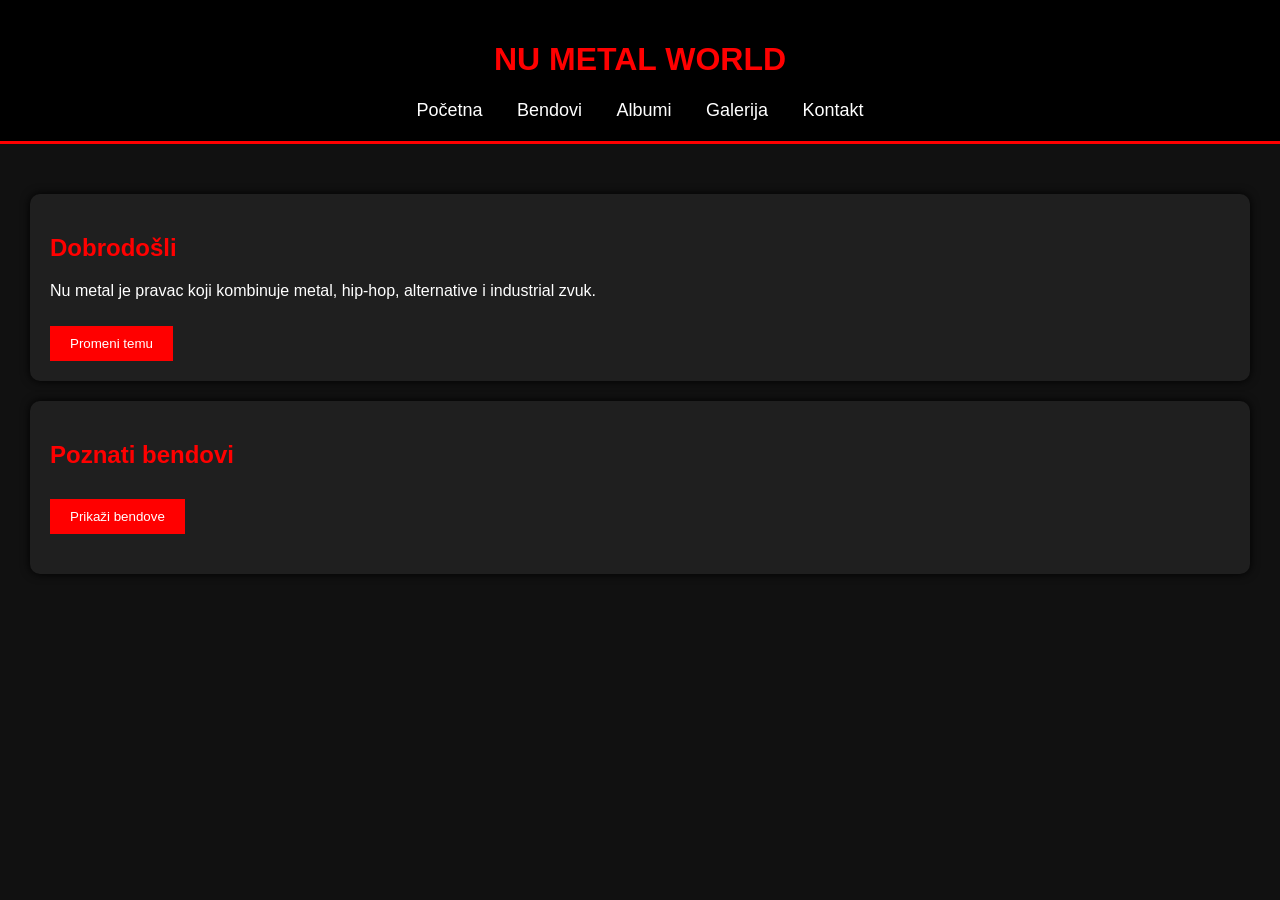
<file: index.html>
<html lang="sr">
<head>
    <meta charset="UTF-8">
    <meta name="viewport" content="width=device-width, initial-scale=1.0">
    <title>Nu Metal</title>
    <link rel="stylesheet" href="style.css">
</head>
<body>
<script src="script.js"></script>
    <header>
    <h1>NU METAL WORLD</h1>

    <nav>
        <a href="index.html">Početna</a>
        <a href="bendovi.html">Bendovi</a>
        <a href="albumi.html">Albumi</a>
        <a href="galerija.html">Galerija</a>
        <a href="kontakt.html">Kontakt</a>
    </nav>
</header>

<main>

    <div class="kartica">
        <h2>Dobrodošli</h2>

        <p>
            Nu metal je pravac koji kombinuje metal, hip-hop,
            alternative i industrial zvuk.
        </p>

        <button onclick="promeniTemu()">
            Promeni temu
        </button>
    </div>

    <div class="kartica">
        <h2>Poznati bendovi</h2>

        <button onclick="ucitajBendove()">
            Prikaži bendove
        </button>

        <div id="rezultat"></div>
    </div>

</main>


</body>
</html>
</file>
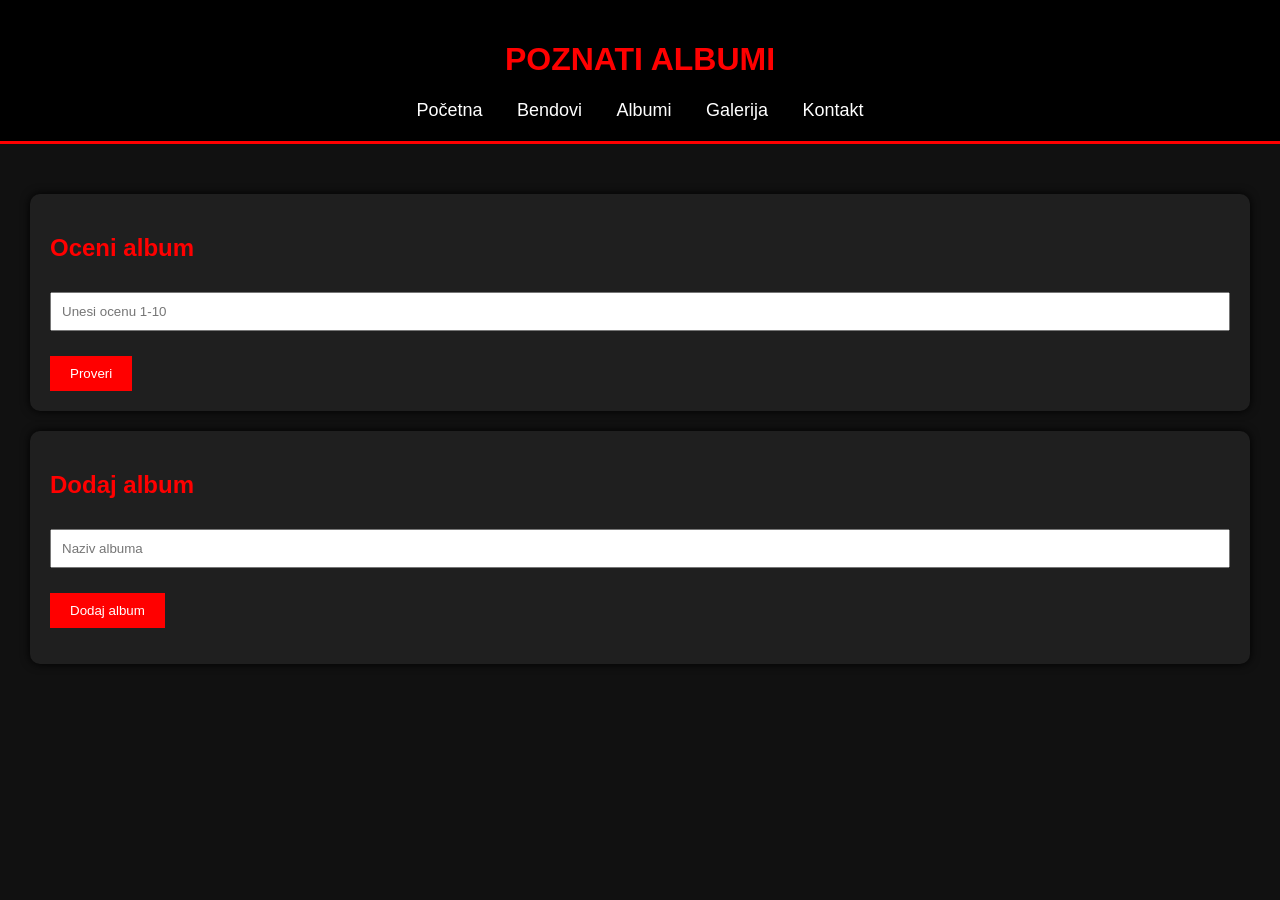
<file: albumi.html>
<html lang="sr">
<head>
    <meta charset="UTF-8">
    <meta name="viewport" content="width=device-width, initial-scale=1.0">
    <title>Albumi</title>
    <link rel="stylesheet" href="style.css">
</head>
<body>

<script src="script.js"></script>

<header>
    <h1>POZNATI ALBUMI</h1>

    <nav>
        <a href="index.html">Početna</a>
        <a href="bendovi.html">Bendovi</a>
        <a href="albumi.html">Albumi</a>
        <a href="galerija.html">Galerija</a>
        <a href="kontakt.html">Kontakt</a>
    </nav>
</header>

<main>

    <div class="kartica">
        <h2>Oceni album</h2>

        <input type="number" id="ocena" placeholder="Unesi ocenu 1-10">

        <button onclick="oceniAlbum()">
            Proveri
        </button>

        <div id="albumRezultat"></div>
    </div>

    <div class="kartica">
        <h2>Dodaj album</h2>

        <input type="text" id="noviAlbum" placeholder="Naziv albuma">

        <button onclick="dodajAlbum()">
            Dodaj album
        </button>

        <ul id="lista" class="listaAlbuma"></ul>
    </div>

</main>


</body>
</html>
</file>
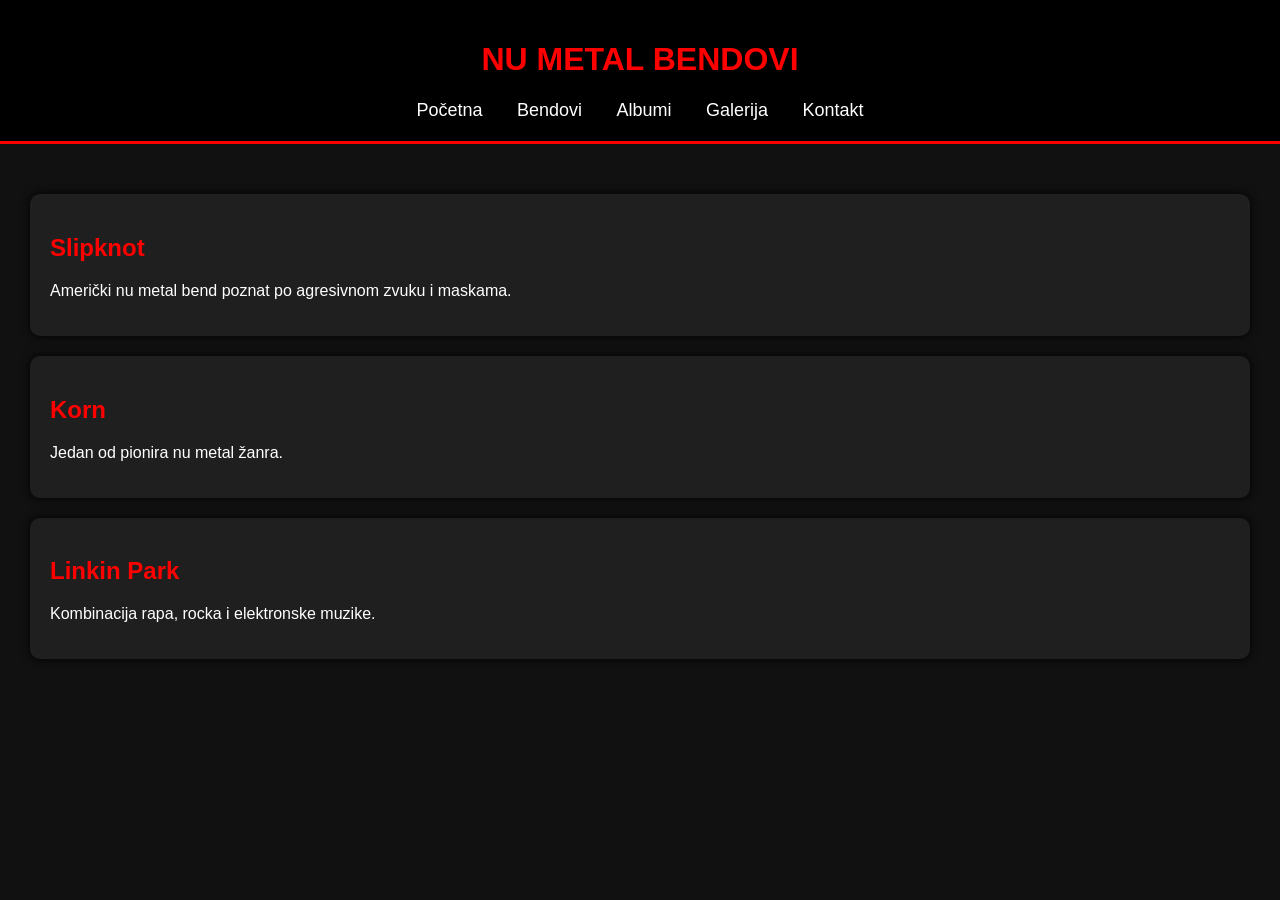
<file: bendovi.html>
<html lang="sr">
<head>
    <meta charset="UTF-8">
    <meta name="viewport" content="width=device-width, initial-scale=1.0">
    <title>Bendovi</title>
    <link rel="stylesheet" href="style.css">
</head>
<body>
<script src="script.js"></script>
<header>
    <h1>NU METAL BENDOVI</h1>

    <nav>
        <a href="index.html">Početna</a>
        <a href="bendovi.html">Bendovi</a>
        <a href="albumi.html">Albumi</a>
        <a href="galerija.html">Galerija</a>
        <a href="kontakt.html">Kontakt</a>
    </nav>
</header>

<main>

    <div class="kartica">
        <h2>Slipknot</h2>

        <p>
            Američki nu metal bend poznat po agresivnom zvuku i maskama.
        </p>
    </div>

    <div class="kartica">
        <h2>Korn</h2>

        <p>
            Jedan od pionira nu metal žanra.
        </p>
    </div>

    <div class="kartica">
        <h2>Linkin Park</h2>

        <p>
            Kombinacija rapa, rocka i elektronske muzike.
        </p>
    </div>

</main>


</body>
</html>
</file>
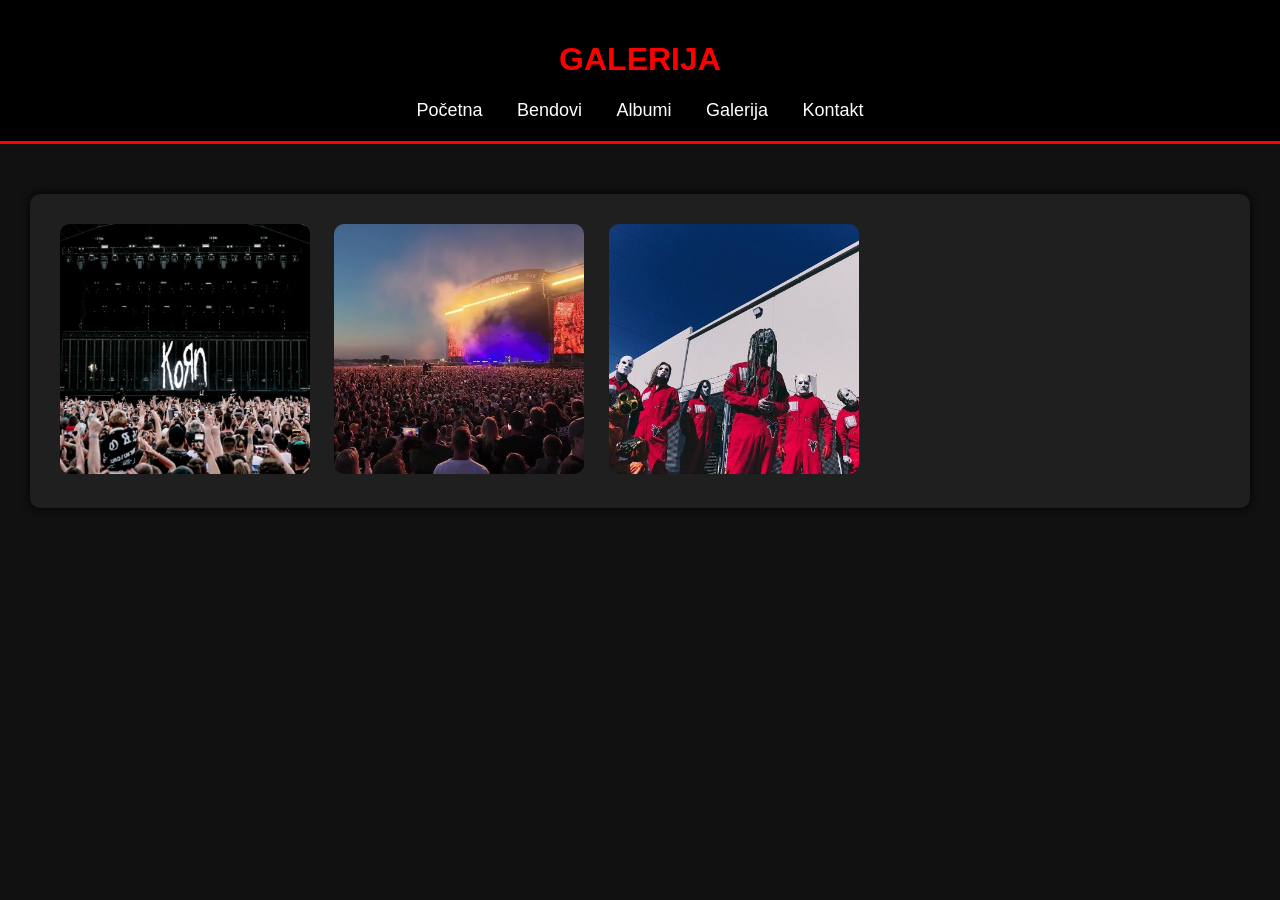
<file: galerija.html>
<html lang="sr">
<head>
    <meta charset="UTF-8">
    <meta name="viewport" content="width=device-width, initial-scale=1.0">
    <title>Galerija</title>
    <link rel="stylesheet" href="style.css">
</head>
<body>
<script src="script.js"></script>
<header>
    <h1>GALERIJA</h1>

    <nav>
        <a href="index.html">Početna</a>
        <a href="bendovi.html">Bendovi</a>
        <a href="albumi.html">Albumi</a>
        <a href="galerija.html">Galerija</a>
        <a href="kontakt.html">Kontakt</a>
    </nav>
</header>

<main>

    <div class="kartica">

        <img src="kornslika.jpg" alt="concert">

        <img src="lpslika.jpg" alt="band">

        <img src="slipknotslika.jpg" alt="music">

    </div>

</main>
</body>
</html>
</file>
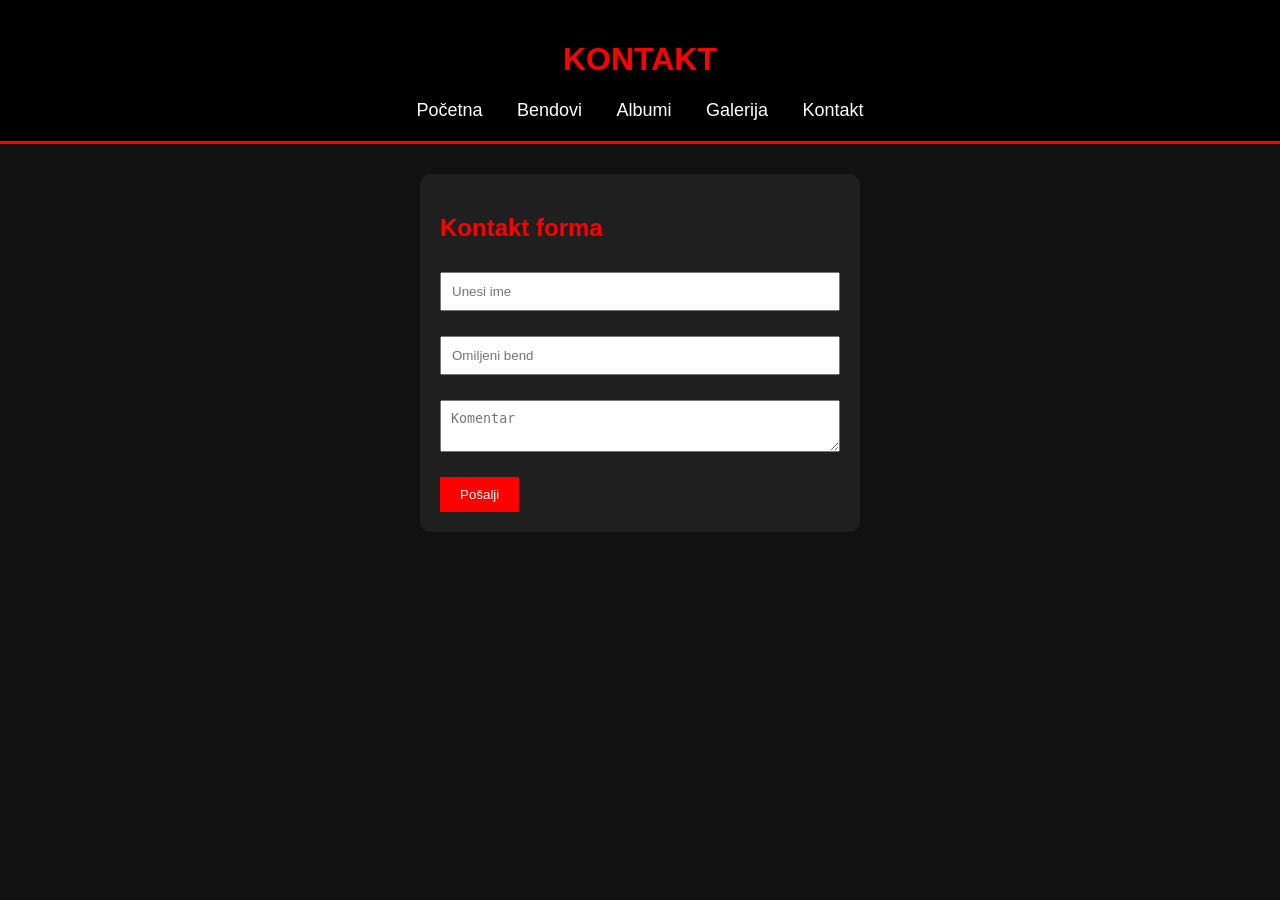
<file: kontakt.html>
<html lang="sr">
<head>
    <meta charset="UTF-8">
    <meta name="viewport" content="width=device-width, initial-scale=1.0">
    <title>Kontakt</title>
    <link rel="stylesheet" href="style.css">
</head>
<body>
<script src="script.js"></script>

<header>
    <h1>KONTAKT</h1>

    <nav>
        <a href="index.html">Početna</a>
        <a href="bendovi.html">Bendovi</a>
        <a href="albumi.html">Albumi</a>
        <a href="galerija.html">Galerija</a>
        <a href="kontakt.html">Kontakt</a>
    </nav>
</header>

<main>

<form onsubmit="return posaljiFormu()">

    <h2>Kontakt forma</h2>

    <input type="text" id="ime" placeholder="Unesi ime">

    <input type="text" id="bend" placeholder="Omiljeni bend">

    <textarea id="komentar" placeholder="Komentar"></textarea>

    <button type="submit">
        Pošalji
    </button>

</form>

<div id="ispisForme"></div>

</main>

</body>
</html>
</file>
<file: style.css>
body{
    margin:0;
    font-family:Arial, Helvetica, sans-serif;
    background-color:#111;
    color:white;
}

header{
    background:black;
    padding:20px;
    text-align:center;
    border-bottom:3px solid red;
}

nav{
    margin-top:15px;
}

nav a{
    color:white;
    text-decoration:none;
    margin:15px;
    font-size:18px;
    transition:0.3s;
}

nav a:hover{
    color:red;
}

main{
    padding:30px;
}

h1,h2{
    color:red;
}

.kartica{
    background:#1f1f1f;
    padding:20px;
    margin-top:20px;
    border-radius:10px;
    box-shadow:0 0 10px black;
}

button{
    padding:10px 20px;
    background:red;
    color:white;
    border:none;
    cursor:pointer;
    margin-top:10px;
    transition:0.3s;
}

button:hover{
    background:darkred;
}

img{
    width:250px;
    height:250px;
    object-fit:cover;
    border-radius:10px;
    margin:10px;
    transition:0.4s;
}

img:hover{
    transform:scale(1.05);
}

form{
    width:400px;
    margin:auto;
    background:#1f1f1f;
    padding:20px;
    border-radius:10px;
}

input, textarea{
    width:100%;
    padding:10px;
    margin-top:10px;
    margin-bottom:15px;
}

#rezultat{
    margin-top:20px;
    font-size:20px;
    color:yellow;
}

.tamnaTema{
    background:#eee;
    color:black;
}

.listaAlbuma li{
    margin-top:10px;
}
</file>
